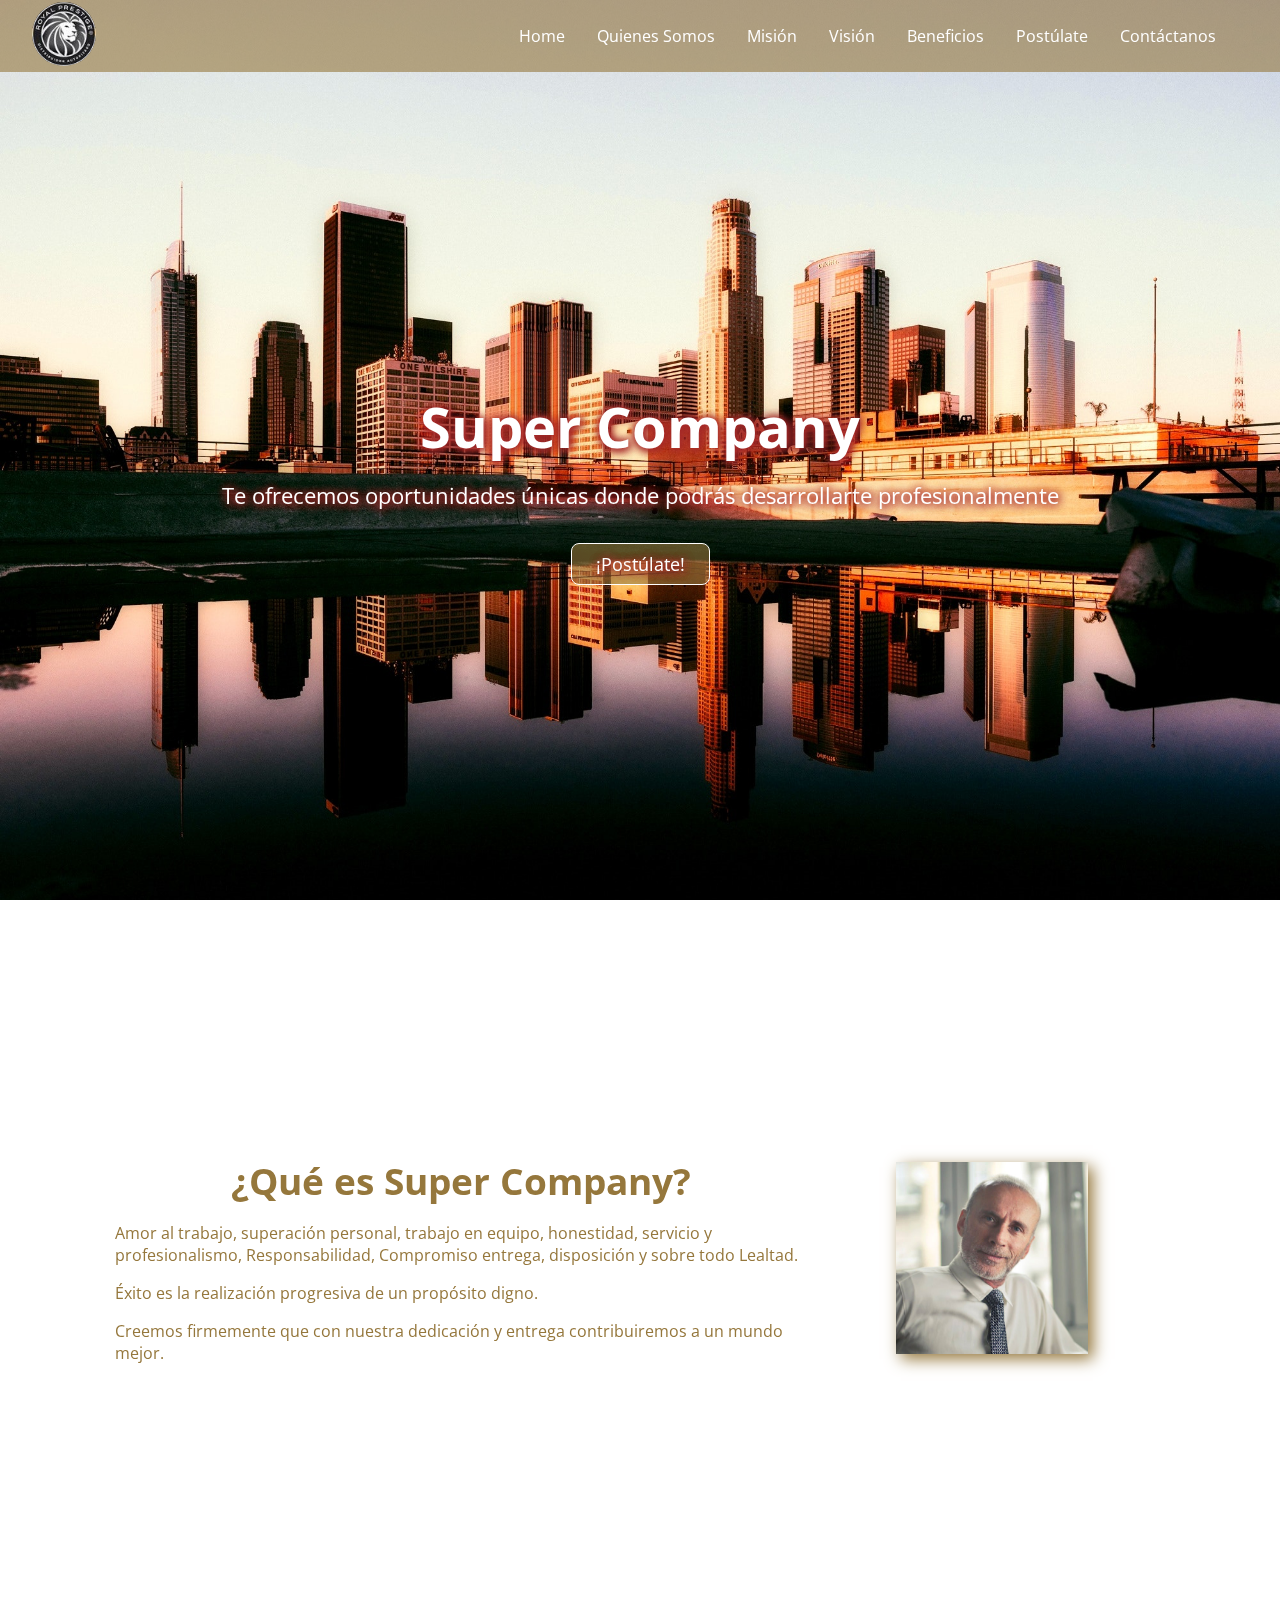
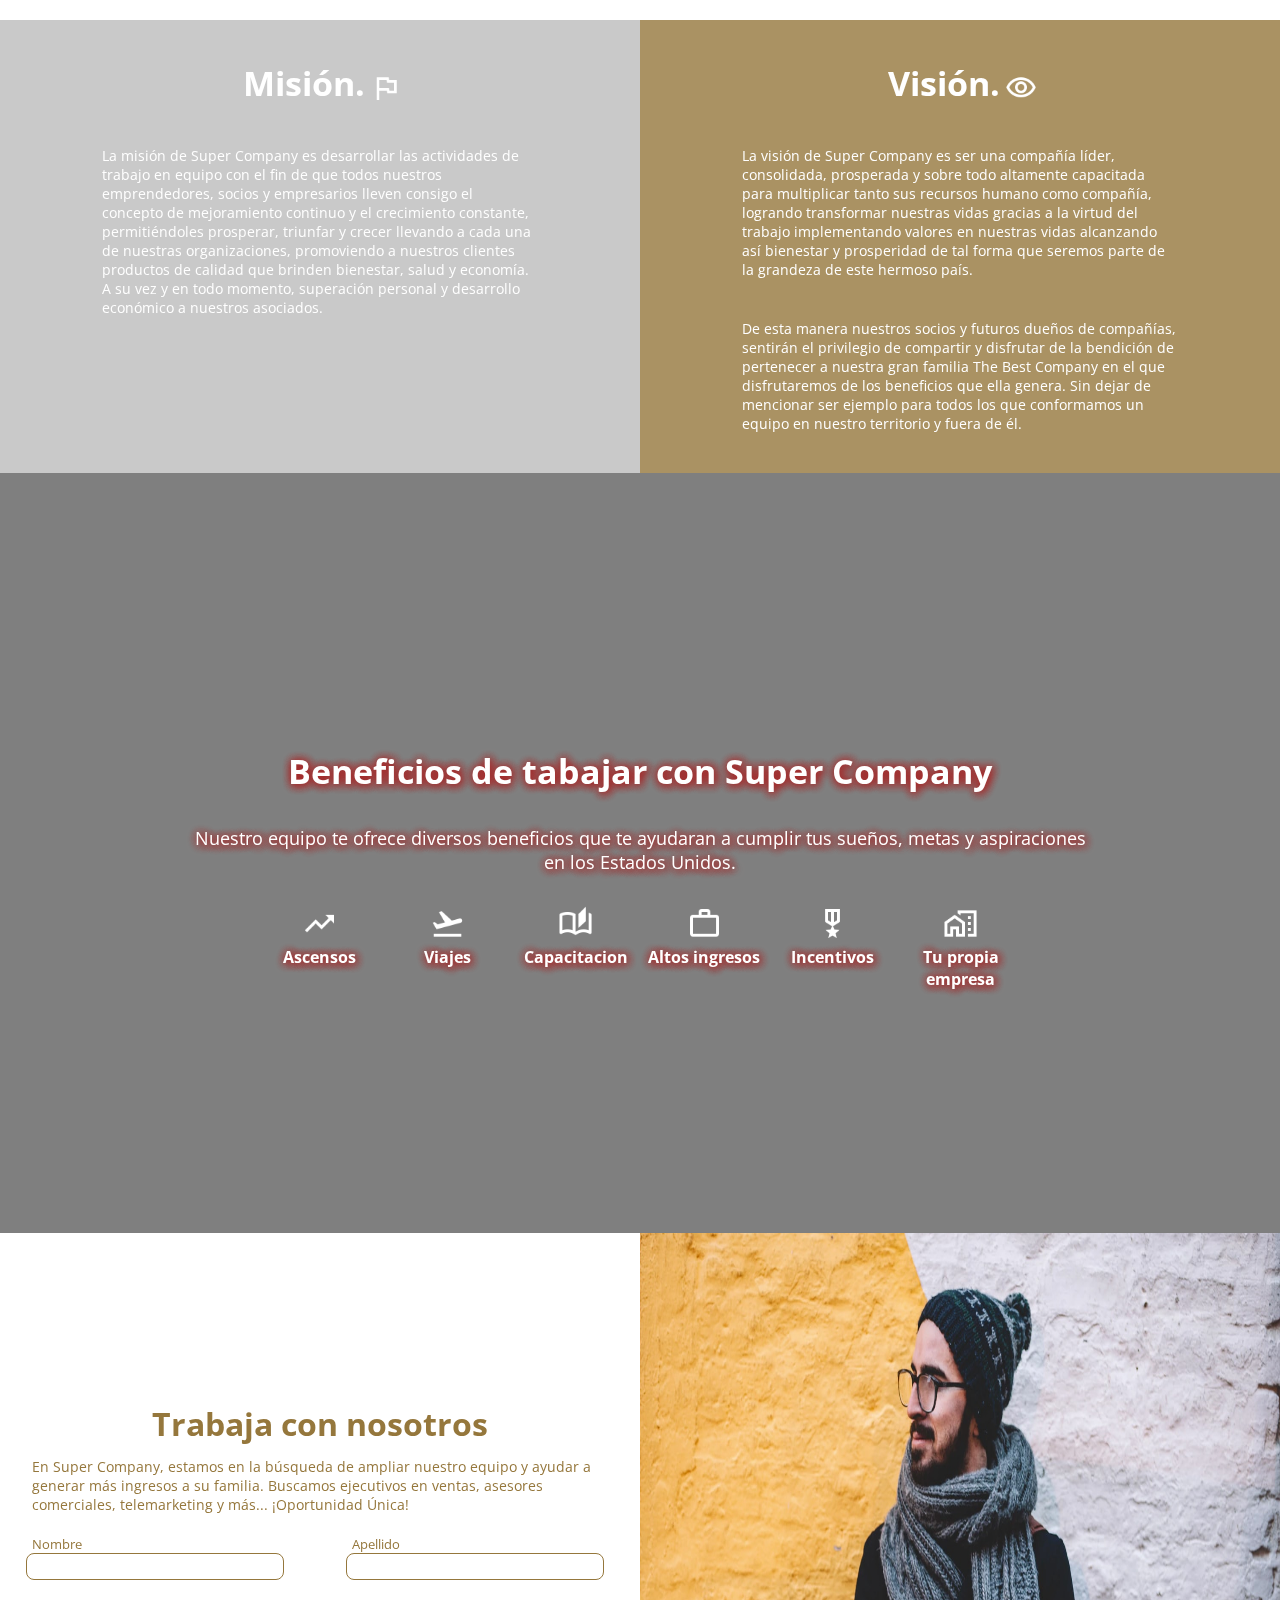
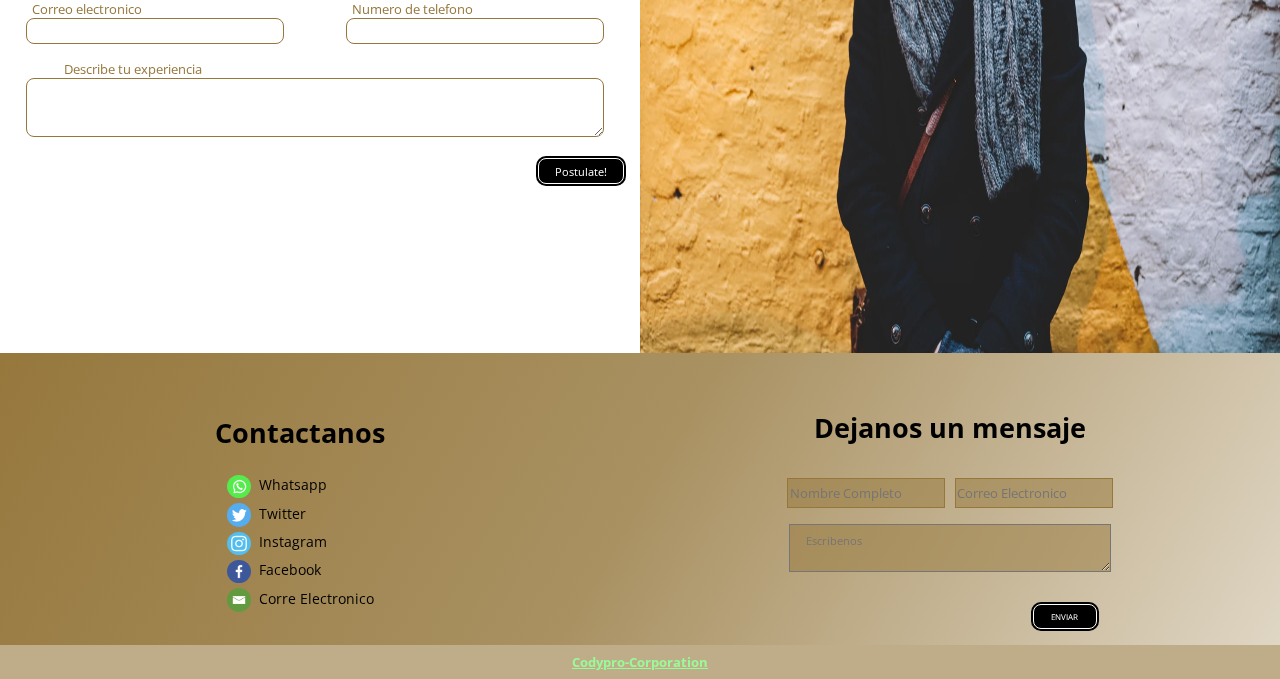
<file: index.html>
<!DOCTYPE html>
<html lang="es">
<head>
    <meta charset="UTF-8">
    <meta name="viewport" content="width=device-width, initial-scale=1.0">
    <meta http-equiv="X-UA-Compatible" content="ie=edge">
    <title>Company</title>
    <link rel="stylesheet" href="STYLE/style.css">
    <link rel="stylesheet" href="STYLE/media.css">
    <script defer src="JAVASCRIPT/MenuDesplegable.js"></script>
    <script defer src="JAVASCRIPT/slider.js"></script>
</head>
<body>
    <nav class="nav">
        <div>
            <a href="#home"><img src="IMG/logo.jpg" alt="" class="logo"></a>
        </div>
        <div class="menu">
            <button>
                <img class="menuImg" src="IMG/menu.png" alt="">
                <img class="menuImg" src="IMG/close.png" alt="">
            </button> 
        </div>   
        <ul class="navbar">
            <li><a href="#home" title="header">Home</a></li>
            <li><a href="#quienes-somos" title="Quienes_Somos">Quienes Somos</a></li>
            <li><a href="#mision-vision" title="Mision">Misión</a></li>
            <li><a href="#vision-mision" title="Visión">Visión</a></li>
            <li><a href="#beneficios" title="Beneficios">Beneficios</a></li>
            <li><a href="#SeccionFormulario" title="Postulate">Postúlate</a></li>
            <li><a href="#footer" title="Contactanos">Contáctanos</a></li>
        </ul>
    </nav>
    <img src="IMG/pexels-pixabay-462219.jpg" alt="" class="imgFondo">
    <header id="home" class="header">
        <h1 class="h1">Super Company</h1>
        <p class="p">Te ofrecemos oportunidades únicas donde podrás desarrollarte profesionalmente</p>
        <a class="a" href="#SeccionFormulario">¡Postúlate!</a>
    </header>
    <main class="main">
        <!-- SECCION DE INFORMACION -->
        <!-- Quienes somos -->
    <section id="quienes-somos" class="quienes-somos">
        <div class="div">
            <h1 class="h1">¿Qué es Super Company?</h1>
            <p class="p">Amor al trabajo, superación personal, trabajo en equipo, honestidad, servicio y profesionalismo, Responsabilidad, Compromiso entrega, disposición y sobre todo Lealtad.</p>
            <p class="p">Éxito es la realización progresiva de un propósito digno.</p>
            <p class="p">Creemos firmemente que con nuestra dedicación y entrega contribuiremos a un mundo mejor.</p>
        </div>
        <div class="img">
            <img src="IMG/person_3.jpg">
        </div>
    </section>
        <!-- mision y vision-->
    <section id="mision-vision" class="mision-vision">
        <div class="mision">
            <h1 class="h1">Misión.<img src="IMG/bandera.png" class="img"></h1>
            <p class="p">La misión de Super Company es desarrollar las actividades de trabajo en equipo con el fin de que todos nuestros emprendedores, socios y empresarios lleven consigo el concepto de mejoramiento continuo y el crecimiento constante, permitiéndoles prosperar, triunfar y crecer llevando a cada una de nuestras organizaciones, promoviendo a nuestros clientes productos de calidad que brinden bienestar, salud y economía. A su vez y en  todo momento, superación personal y desarrollo económico a nuestros asociados.</p>
        </div>
        <div id="vision-mision" class="vision">
            <h1 class="h1">Visión.<img src="IMG/outline_visibility_white_48dp.png" class="img"></h1>
            <p class="p">La visión de Super Company es ser una compañía líder, consolidada, prosperada y sobre todo altamente capacitada para multiplicar tanto sus recursos humano como compañía, logrando transformar nuestras vidas gracias a la virtud del trabajo implementando valores en nuestras vidas alcanzando así bienestar y prosperidad de tal forma que seremos parte de la grandeza de este hermoso país.
            <p class="p">De esta manera nuestros socios y futuros dueños de compañías, sentirán el privilegio de compartir y disfrutar de la bendición de pertenecer a nuestra gran familia The Best Company en el que disfrutaremos de los beneficios que ella genera.  Sin dejar de mencionar ser  ejemplo para todos los que conformamos un equipo en nuestro territorio y fuera de él. </p>
        </div>
    </section>
        <!-- SECCION DE BENEFICIOS -->
    <section id="beneficios" class="beneficios">
        <div class="sombra">
        </div>
        <h1 class="h1">Beneficios de tabajar con Super Company</h1>
        <p class="p">Nuestro equipo te ofrece diversos beneficios que te ayudaran a cumplir tus sueños, metas y aspiraciones en los Estados Unidos.</p>
        <div class="div-beneficio">
            <div><a href="#">
                <img src="IMG/outline_trending_up_white_48dp.png" class="img">
                <h3 class="h3">Ascensos</h3>
            </a></div>
            <div><a href="#">
                <img src="IMG/outline_flight_takeoff_white_24dp.png" class="img">
                <h3 class="h3">Viajes</h3>
            </a></div>
            <div><a href="#">
                <img src="IMG/outline_auto_stories_white_48dp.png" class="img">
                <h3 class="h3">Capacitacion</h3>
            </a></div>
            <div><a href="#">
                <img src="IMG/outline_work_outline_white_24dp.png" class="img">
                <h3 class="h3">Altos ingresos</h3>
            </a></div>
            <div><a href="#">
                <img src="IMG/outline_military_tech_white_48dp.png" class="img">
                <h3 class="h3">Incentivos</h3>
            </a></div>
            <div><a href="#">
                <img src="IMG/outline_maps_home_work_white_48dp.png" class="img">
                <h3 class="h3">Tu propia empresa</h3>
            </a></div>     
        </div>
    </section>
        <!-- SECCION DEL FORMULARIO -->
    <section class="formularioSlider" id="SeccionFormulario">
        <div class="formulario div">
            <h1 class="h1">Trabaja con nosotros</h1>
            <p class="p">En Super Company, estamos en la búsqueda de ampliar nuestro equipo y ayudar a generar más ingresos a su familia. Buscamos ejecutivos en ventas, asesores comerciales, telemarketing y más... ¡Oportunidad Única!</p>
            <form class="form" action="#">
                <div>
                <label for="nombre">Nombre</label>
                <input type="text" name="nombre" required>
                </div>
                <div>
                <label for="apellido">Apellido</label>
                <input type="text" name="apellido" required>
                </div>
                <div>
                <label for="correo">Correo electronico</label>
                <input type="mail" name="correo" required>
                </div>
                <div>
                <label for="telefono">Numero de telefono</label>
                <input type="num" name="telefono" required>
                </div>
                <label>Describe tu experiencia</label>
                <textarea required></textarea>
                <button type="submit">Postulate!</button>
            </form>
        </div>
        <div class="container-slider div">
            <div class="slider" id="slider">    
                <div class="slider__section">
                    <img src="IMG/team-1.jpg" class="slider__img">
                </div>  
                <div class="slider__section">
                    <img src="IMG/team-2.jpg" class="slider__img">
                </div>  
            </div>
            <div class="slider__btn slider__btn--right" id="btn-right"></div>
            <div class="slider__btn slider__btn--left" id="btn-left"></div>
            <div class="soss"></div>
        </div>
    </section>
        <!-- forter -->
    <footer id="footer" class="footer">
        <div class="div footerAbaud">
            <h1 class="h1">Contactanos</h1>
            <ul class="ul">
                <li class="li"><a href="#" class="a"><img src="../IMG/wasa.png" alt="">Whatsapp</a></li>
                <li class="li"><a href="#" class="a"><img src="../IMG/twitter.png" alt="">Twitter</a></li>
                <li class="li"><a href="#" class="a"><img src="../IMG/instagran.png" alt="">Instagram</a></li>
                <li class="li"><a href="#" class="a"><img src="../IMG/face.png" alt="">Facebook</a></li>
                <li class="li"><a href="#" class="a"><img src="../IMG/E-mail.png" alt="">Corre Electronico</a></li>
            </ul>
        </div>
        <div class="div fooCon">
            <h1 class="h1">Dejanos un mensaje</h1>
            <form action="#" class="foeterform">
                <input class="input" type="text" placeholder="Nombre Completo">
                <input class="input" type="text" placeholder="Correo Electronico">
                <textarea class="textarea" placeholder="Escribenos"></textarea>
            <button>ENVIAR</button>
            </form>
        </div>
    </footer>
    <div class="copyrai">
        <h4>Codypro-Corporation</h4>
    </div>
    </main>
</body>
</html>
</file>
<file: STYLE/style.css>
@font-face{
	font-family: 'Opens';
	src: url('../Open_Sans/OpenSans-VariableFont_wdth,wght.ttf');
}
*{
	padding: 0;
	margin: 0;
	list-style: none;
	text-decoration: none;
	font-size: inherit;
	font-family: 'Opens';
}
html{
	scroll-behavior: smooth;
}
p{
	font-size: 1rem;
}
input, textarea{
	background-color: #fff;
}
body{
	font-family: 'open sans';
}
/*NAV*/
.nav{
	width: 100%;
	min-height: 4.5rem;
	background-color: rgba(149, 119, 60, .6);

	display: flex;
	flex-flow: row wrap;
	justify-content: space-between;
	align-items: center;

	position: fixed;
	z-index: 7;
}
.nav div{
	margin-left: 2rem;
}
.nav .logo{
	width: 4rem;
	border-radius: 50%;
}
.menu{
	margin-right: 2rem;
}
.menu button{
	background-color: transparent;
	border: none;
	cursor: pointer;
}
.menu button img{
	width: 2rem;
}
.menuImg:nth-child(2){
	display: none;
}
.navbar{
	width: 100%;
	position: absolute;
	right: 0;
	top: 4.5rem;
	background-color: rgba(149, 119, 60, .6);
	border: 1px solid white;
	padding: 2rem 0;
	display: none;
}
.navbars{
	animation: menu .5s ease-in-out;
	display: flex;
	flex-flow: column;
	justify-content: center;
	align-items: center;
}
@keyframes menu{
	0%{
		opacity: 0;
		transform: translateY(-1rem);
	}
	100%{
		opacity: 1;
		transform: translateY(0);
	}
}
.navbar li{
	padding: .5rem .8rem;
	width: 100%;
	text-align: center;
}
.navbar li a{
	width: 100%;
	padding: .3rem;
	border: 1px solid white;
	border-radius: 10px;
	font-size: .8rem;
	color: white;
	transition: .2s;
}
.navbar li a:hover{
	border-color: blue;
	color: blue;
}
/*img de fondo*/
.imgFondo{
	position: fixed;
	width: 100%;
	min-height: 100vh;
	top: 0;
	left: 0;
	object-fit: cover;
}
/*HEADER*/
.main{
	z-index: 5;
	position: relative;
}
.header{
	width: 100%;
	min-height: 100vh;
	position: relative;
	z-index: 3;
	color: white;

	display: flex;
	flex-flow: column wrap;
	justify-content: center;
	align-items: center;
	text-align: center;
}
.header .h1{
	font-size: 2rem;
	padding-top: 4.5rem;
}
.header .p{
	margin-top: 1rem;
	font-size: .9rem;
}
.header .a{
	color: white;
	padding: .5rem 1.5rem;
	background: rgba(149, 119, 60, .6);
	border-radius: .5rem;
	border: 1px solid #fff;
	margin-top: 2rem;
	font-size: .9rem;
}
.header .a:hover{
	transform: scale(.9);
}
.header .h1, .header .p, .header .a{
	z-index: 5;
	text-shadow: 1px 1px 10px brown, 1px 1px 10px brown, 1px 1px 10px brown;	
}
/*SECCION DE INFORMACION*/
/*Quienes somos*/
.quienes-somos{
	width: 100%;
	min-height: auto;
	background-color: white;
	
	display: flex;
	flex-flow: row wrap;
	justify-content: center;
	align-items: center;
}
.quienes-somos .div{
	width: 90%;
	color: rgb(149, 119, 60);
}
.quienes-somos .h1{
	padding-top: 2.5rem;
	font-size: 1.5rem;
	text-align: center;	
}
.quienes-somos .p{
	font-size: .9rem;
	text-align: center;
	padding-top: 1rem;
}
.quienes-somos .p:nth-child(4){
	padding-bottom: 2.5rem;
}
.quienes-somos .img{
	display: none;
}
/*mision y vision*/
.mision-vision{
	width: 100%;
}
.mision-vision div{
	min-height: auto;

	display: flex;
	flex-flow: column wrap;
	justify-content: center;
	align-items: center;
}
.mision-vision .mision{
	background-color: rgba(187, 187, 187, .8);
	color: white;
}
.mision-vision .vision{
	background-color: rgba(149, 119, 60, .8);
	color: white;
	position: relative;
}
.mision-vision .h1{
	font-size: 1.5rem;
	padding: 2.5rem 0;
}
.mision-vision .p{
	padding-bottom: 2.5rem;
	width: 90%;
	font-size: .9rem;
}
.mision-vision .img{
	width: 2rem;
	position: relative;
	top: .5rem;
	left: .3rem;
}
/*SECCION DE BENEFICIOS*/
.beneficios{
	width: 100%;
	min-height: auto;
	/*background-image: url(../IMG/IMG_36.PNG);
	background-repeat: no-repeat;
	background-size: cover;
	background-position: center;*/
	background-color: rgba(0, 0, 0, .5);
	padding-bottom: 2.5rem;
	position: relative;
	z-index: 5;
	color: white;

	display: flex;
	flex-flow: column wrap;
	justify-content: center;
	align-items: center;
	text-align: center;
}
.beneficios .h1{
	z-index: 5;
	font-size: 1.5rem;
	padding-top: 4.5rem;
}
.beneficios .p{
	width: 90%;
	z-index: 5;
	padding-top: 1rem;
	font-size: .9rem;
}
.div-beneficio{
	padding-top: 1rem;
	width: 80%;
	z-index: 5;
	display: grid;
	grid-template-columns: 1fr 1fr 1fr;
	grid-gap: .5rem;
}
.div-beneficio .img{
	z-index: 5;
	width: 2rem;
}
.beneficios .h3{
	z-index: 5;
	font-size: .8rem;
	color: white;
}
.beneficios .h3, .beneficios .p, .beneficios .h1{
	text-shadow: 1px 1px 10px brown, 1px 1px 10px brown, 1px 1px 10px brown;
}
.sombra{
	width: 100%;
	height: 100%;
	position: absolute;
	top: 0;
	left: 0;
}

/*SECCION DEL FORMULARIO*/
.formularioSlider{
	width: 100%;
	min-height: auto;
	background-color: white;
	padding: 2.5rem 0 1rem;

	display: flex;
	flex-flow: column wrap;
	justify-content: center;
	align-items: center;
}
.formulario{
	width: 90%;
	color: rgb(149, 119, 60);
}
.formulario .h1{
	width: 100%;
	font-size: 1.8rem;
	text-align: center;
}
.formulario .p{
	width: 100%;
	padding: .8rem 0;
	font-size: .8rem;
}
.form label{
	margin-left: 10%;
	margin-top: 3rem;
	font-size: .8rem;
}
.form input{
	width: 90%;
	padding: 1% 5%;
	border: 1.5px solid rgb(149, 119, 60);
	border-radius: .5rem;
	font-size: .8rem;
	color: rgb(149, 119, 60);
	margin-bottom: 1rem;
}
.form textarea{
	width: 90%;
	border: 1.5px solid rgb(149, 119, 60);
	border-radius: .5rem;
	padding: 1% 5%;
}
.form button{
	padding: .3rem 1rem;
	background-color: black;
	color: white;
	font-size: .7rem;
	border: 1.5px solid white;
	border-radius: .5rem;
	box-shadow: 0 0 0 2px black;
	float: right;
	margin-top: 1rem;
	margin-right: 1rem;
	cursor: pointer;
}
.form button:hover{
	transform: scale(.9);
}
.container-slider{
	display: none;
}
/*FOOTER*/
.footer{
	clear: both;
	width: 100%;
	background: linear-gradient(300deg, rgb(223 214 196), rgb(169 145 98), rgb(150 120 61));
	color: black;

	padding: 2.5rem 0 1rem;
}
.footer .div{
	display: flex;
	flex-flow: column wrap;
	justify-content: center;
	align-items: center;
}
.footer .h1{
	font-size: 1.7em;
	margin: 1rem;
	text-align: center;
}
.footer img{
	width: 1.5rem;
	border-radius: 50%;
	margin-right: .5rem;
	position: relative;
	top: .5rem;
	z-index: 20;
}
.footer .a{
	color: black;
	font-size: .9rem;
}
.footer .li:nth-child(1) .a:hover{
	color: #53ea4a;
}
.footer .li:nth-child(2) .a:hover{
	color: #55acee;
}
.footer .li:nth-child(3) .a:hover{
	color: #51bded;
}
.footer .li:nth-child(4) .a:hover{
	color: #3c589a;
}
.footer .li:nth-child(5) .a:hover{
	color: #649a3f;
}
.footer .ul{
	padding-bottom: 1rem;
}
.footer .input{
	width: 90%;
	display: block;
	margin: 1rem auto;
	background-color: rgba(149, 119, 60, .5);

	font-size: .7rem;
	padding: .2rem 5%;
	border: 1px solid;
	color: rgb(149, 119, 60);
}
.footer .textarea{
	width: 90%;
	display: block;
	margin: 0 auto 1rem;
	background-color: rgba(149, 119, 60, .5);

	font-size: .7rem;
	padding: .2rem 5%;
	color: rgb(149, 119, 60);
}
.footer button{
	padding: .3rem 1rem;
	background-color: black;
	color: white;
	font-size: .5rem;
	border: 1.5px solid white;
	border-radius: .5rem;
	box-shadow: 0 0 0 2px black;
	float: right;
	margin-top: 1rem;
	margin-right: 1rem;
	cursor: pointer;
}
.footer button:hover{
	transform: scale(.9);
}
/*COPYRAI*/
.copyrai{
	width: 100%;
	padding: .5rem 0;
	background-color: rgba(149, 119, 60, .6);
}
.copyrai h4{
	width: 100%;
	color: palegreen;
	font-size: .8rem;
	text-align: center;
	text-decoration: underline;
}
</file>
<file: STYLE/media.css>
@media screen and (min-width: 800px){
	/*NAV*/
	.nav .menu{
		display: none;
	}
	.navbar{
		width: initial;
		position: initial;
		display: flex;
		justify-content: space-between;
		padding: 0;
		background-color: transparent;
		border: none;
		margin-right: 3rem;
	}
	.navbar li{
		width: initial;
		padding: 1rem;
	}
	.navbar li a{
		padding: 0;
		border: none;
		font-size: .9rem;
	}
	.navbar li a:hover{
		color: black;
		text-decoration: underline;
	}
	/*HEADER*/
	.header .h1{
		font-size: 2.2rem;
	}
	.header .p{
		font-size: 1.03rem;
	}
	
	/*SECCION DE INFORMACION*/
	/*Quienes somos*/
	.quienes-somos{
		height: 80vh;
		display: grid;
		grid-template-columns: 2fr 1fr;
		grid-gap: 8rem;
	}
	.quienes-somos .div{
		margin-left: 15%;
	}
	.quienes-somos .p{
		text-align: left;
	}
	.quienes-somos .img{
		display: block;
	}
	.img img{
		width: 8rem;
		box-shadow: 5px 5px 15px rgb(149, 119, 60);
	}
	/*mision y vision*/
	.mision-vision{
		display: grid;
		grid-template-columns: 1fr 1fr;
	}
	.mision-vision .mision{
		justify-content: initial;
	}
	.mision-vision .p{
		width: 68%;
	}
	/*SECCION DE BENEFICIOS*/
	.beneficios{
		background-position: bottom 100% center;
		height: 80vh;
	}
	.div-beneficio{
		padding-top: 1rem;
		width: 80%;
		z-index: 5;
		display: grid;
		grid-template-columns: 1fr 1fr 1fr 1fr 1fr 1fr;
		grid-gap: .1rem;
	}
	.beneficios .p{
		width: 70%;
		padding-top: 1rem;
	}
	/*FORMULARIO Y SLIDER*/
	/*formulario*/
	.form div{
		width: 50%;
	}
	.form div:nth-child(even){
		float: right;
	}
	.form div:nth-child(odd){
		float: left;
	}
	.form label{
		display: block;
		margin-top: .25rem;
	}
	.form input{
		width: 70%;
		margin-left: 8%;
	}
	.form textarea{
		width: 80%;
		margin-left: 4%;
	}
	/*slider*/
	.formularioSlider{
		flex-flow: row wrap;
		justify-content: space-between;
		padding: 0;
	}
	.formularioSlider .div{
		width: 50%;
	}
	.formularioSlider .h1{
		font-size: 2rem;
	}
	.formularioSlider .p{
		width: 90%;
		font-size: .9rem;
		margin: auto;
	}
	.container-slider{
		display: block;
		overflow: hidden;
		position: relative;
		height: 80vh;
	}
	.slider {
		display: flex;
		width: 200%;
		height: 80vh;
		margin-left: -100%;
		position: absolute;
	}
	.slider__section {
		width: 100%;
	}
	.slider__img {
		display: block;
		width: 100%;
		height: 100%;
		object-fit: 100%;
	}
	/*FOOTER*/
	.footer{
		display: grid;
		grid-template-columns: 1fr 1fr;
		grid-gap: 5rem;
	}
	.footerAbaud{
		width: 100%;
	}
	.fooCon{
		display: block;
		margin-right: 10%;
		text-align: left;
		width: initial;
	}
	.footer .input{
		width: 47%;
		padding: .3rem .5%;
		display: inline-block;
		font-size: .8rem;
		margin-bottom: 1rem;
	}
	.footer .input:nth-child(1){
		float: left;
	}
	.footer .input:nth-child(2){
		float: right;
	}
	.footer .textarea{
		clear: both;
		width: 88.6%;
		display: block;
		padding: .5rem 1rem;
	}
	.footer button{
		padding: .4rem 1.1rem;
	}
}
@media screen and (min-width: 1100px){
	/*NAV*/
	.navbar li a{
		font-size: 1rem;
	}
	.navbar li a:hover{
		font-size: 1rem;
	}
	/*HEADER*/
	.header .h1{
		font-size: 3.5rem;
	}
	.header .p{
		font-size: 1.4rem;
	}
	.header .a{
		font-size: 1.1rem;
	}
	/*Quienes somos*/
	.quienes-somos .h1{
		font-size: 2.3rem;
	}
	.quienes-somos .p{
		text-align: left;
		font-size: 1rem;
	}
	.img img{
		width: 12rem;
	}
	/*mision y vision*/
	.mision-vision .h1{
		font-size: 2.1rem;
	}
	/*SECCION DE BENEFICIOS*/
	.beneficios .h1{
		font-size: 2.1rem;
	}
	.beneficios .p{
		padding-top: 2rem;
		font-size: 1.1rem;
	}
	.div-beneficio{
		padding-top: 2rem;
		width: 60%;
	}
	.div-beneficio .img{
		z-index: 5;
		width: 2.2rem;
	}
	.beneficios .h3{
		font-size: 1rem;
	}
}
@media screen and (min-width: 1440px){
	/*NAV*/
	.navbar li a{
		font-size: 1.1rem;
	}
	.navbar li a:hover{
		font-size: 1.1rem;
	}
	.nav .logo{
		width: 4.2rem;
		border-radius: 50%;
	}
	/*HEADER*/
	.header .a{
		font-size: 1.3rem;
	}
	/*Quienes somos*/
	.quienes-somos .h1{
		font-size: 2.4rem;
	}
	.quienes-somos .p{
		text-align: left;
		font-size: 1.1rem;
	}
	/*mision y vision*/
	.mision-vision .h1{
		font-size: 2.25rem;
	}
	/*SECCION DE BENEFICIOS*/
	.beneficios .h1{
		font-size: 2.5rem;
	}
	.beneficios .p{
		padding-top: 2.5rem;
		font-size: 1.25rem;
	}
	.div-beneficio{
		padding-top: 2.5rem;
	}
	.div-beneficio .img{
		width: 2.3rem;
	}
	.beneficios .h3{
		font-size: 1.1rem;
	}
	/*FORMULARIO Y SLIDER*/
	/*formulario*/
	.form label{
		margin-top: .5rem;
	}
	.form textarea{
		width: 80%;
		margin-left: 4%;
	}
	/*slider*/
	.formularioSlider .h1{
		font-size: 2.4rem;
	}
	.formularioSlider .p{
		width: 70%;
		font-size: 1.1rem;
		margin: auto;
	}
	.form button{
		font-size: .85rem;
		margin-right: 3rem;
	}
	/*FOOTER*/
	.footer{
		grid-gap: 2rem;
	}
	.footer .input{
		font-size: .9rem;
		margin-bottom: 1.5rem;
	}
	.footer .textarea{
		font-size: .9rem;
	}
	.footer button{
		font-size: .7rem;
	}
	.footer .h1{
		font-size: 2rem;
	}
	.footer img{
		width: 1.7rem;
		margin-right: .6rem;
	}
	.footer .a{
		font-size: 1.1rem;
	}
}
@media screen and (min-width: 1900px){
	/*NAV*/
	.navbar li a{
		font-size: 1.2rem;
	}
	.navbar li a:hover{
		font-size: 1.2rem;
	}
	.nav .logo{
		width: 4.5rem;
		border-radius: 50%;
	}
	/*HEADER*/
	.header .h1{
		font-size: 3.7rem;
	}
	.header .p{
		font-size: 1.5rem;
	}
	.header .a{
		font-size: 1.4rem;
	}
	/*Quienes somos*/
	.quienes-somos .h1{
		font-size: 2.5rem;
	}
	.quienes-somos .p{
		text-align: left;
		font-size: 1.4rem;
	}
	.img img{
		width: 14rem;
	}
	/*mision y vision*/
	.mision-vision .h1{
		font-size: 2.3rem;
	}
	.mision-vision .p{
		font-size: 1.3rem;
	}
	.mision-vision .img{
		width: 2.5rem;
	}
	/*SECCION DE BENEFICIOS*/
	.beneficios .h1{
		font-size: 2.8rem;
	}
	.beneficios .p{
		padding-top: 3rem;
		font-size: 1.45rem;
	}
	.div-beneficio{
		padding-top: 3rem;
	}
	.div-beneficio .img{
		width: 2.8rem;
	}
	.beneficios .h3{
		font-size: 1.2rem;
	}
	/*FORMULARIO Y SLIDER*/
	/*formulario*/
	.form label{
		margin-top: .5rem;
		font-size: 1.2rem;
	}
	.form textarea{
		width: 80%;
		margin-left: 4%;
	}
	/*slider*/
	.formularioSlider .h1{
		font-size: 2.5rem;
	}
	.formularioSlider .p{
		font-size: 1.2rem;
	}
	.form button{
		font-size: .9rem;
		margin-top: 2rem;
		margin-right: 4rem;
	}
	/*FOOTER*/
	.footer .input{
		font-size: .9rem;
		margin-bottom: 1.5rem;
	}
	.footer .textarea{
		font-size: .95rem;
	}
	.footer button{
		font-size: .75rem;
	}
	.footer .h1{
		font-size: 2.3rem;
	}
	.footer img{
		width: 1.9rem;
		margin-right: .6rem;
	}
	.footer .a{
		font-size: 1.2rem;
	}
	.copyrai h4{
		font-size: 1rem;
	}
}
</file>
